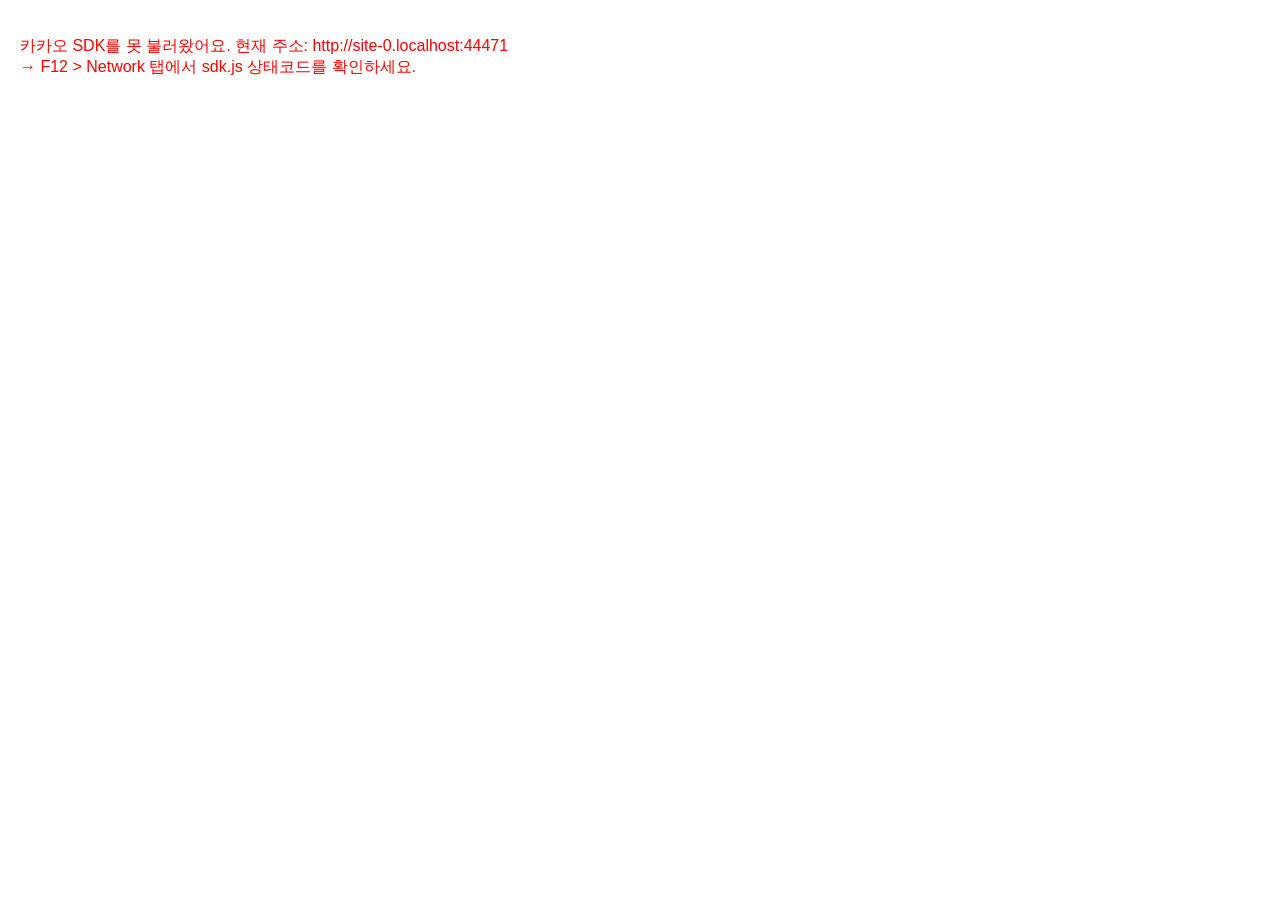
<file: public/map-test.html>
<!DOCTYPE html>
<html lang="ko">
<head>
  <meta charset="UTF-8" />
  <meta name="viewport" content="width=device-width, initial-scale=1.0" />
  <title>카카오 지도 테스트</title>
  <link rel="icon" href="data:," />
  <style>
    body { margin: 0; font-family: sans-serif; }
    #map { width: 100%; height: 100vh; }
  </style>
</head>
<body>
  <div id="map"></div>

  <!-- 아래 YOUR_JS_KEY 를 발급받은 JavaScript 키로 바꾸세요 -->
  <script src="https://dapi.kakao.com/v2/maps/sdk.js?appkey=7b9e8938cd90098f7c72c38aa4d44986&libraries=services,clusterer&autoload=false"
          onerror="document.getElementById('map').innerHTML='<p style=&quot;padding:20px;color:red&quot;>SDK 스크립트 로드 실패 (네트워크/차단 확장프로그램 확인)</p>'"></script>
  <script>
    if (typeof kakao === 'undefined') {
      document.getElementById('map').innerHTML =
        '<p style="padding:20px;color:red">카카오 SDK를 못 불러왔어요. 현재 주소: ' + location.origin +
        '<br>→ F12 &gt; Network 탭에서 sdk.js 상태코드를 확인하세요.</p>';
    } else {
      // [http 차단 우회] 보안 프로그램이 http://*.kakaocdn.net 요청을 막는 PC 대응
      // 1) 지도 이미지/타일을 https(터널링)로 받도록 설정
      kakao.maps.TUNNELING = true;
      // 2) SDK가 지도 본체 스크립트를 http로 붙일 때 https로 바꿔서 붙이기
      var head = document.getElementsByTagName('head')[0];
      var originalAppend = head.appendChild;
      head.appendChild = function (el) {
        if (el && el.tagName === 'SCRIPT' && /^http:\/\/[^/]*kakaocdn\.net\//.test(el.src)) {
          el.src = el.src.replace(/^http:/, 'https:');
        }
        return originalAppend.call(this, el);
      };
    }
    if (typeof kakao !== 'undefined')
    kakao.maps.load(function () {
      // 광화문 기준
      var center = new kakao.maps.LatLng(37.5759, 126.9768);
      var map = new kakao.maps.Map(document.getElementById('map'), {
        center: center,
        level: 4
      });

      // 테스트 마커
      var marker = new kakao.maps.Marker({ position: center, map: map });
      var info = new kakao.maps.InfoWindow({
        content: '<div style="padding:6px 10px;">테스트 제보 지점 🗑️</div>'
      });
      info.open(map, marker);
    });
  </script>
</body>
</html>
</file>
